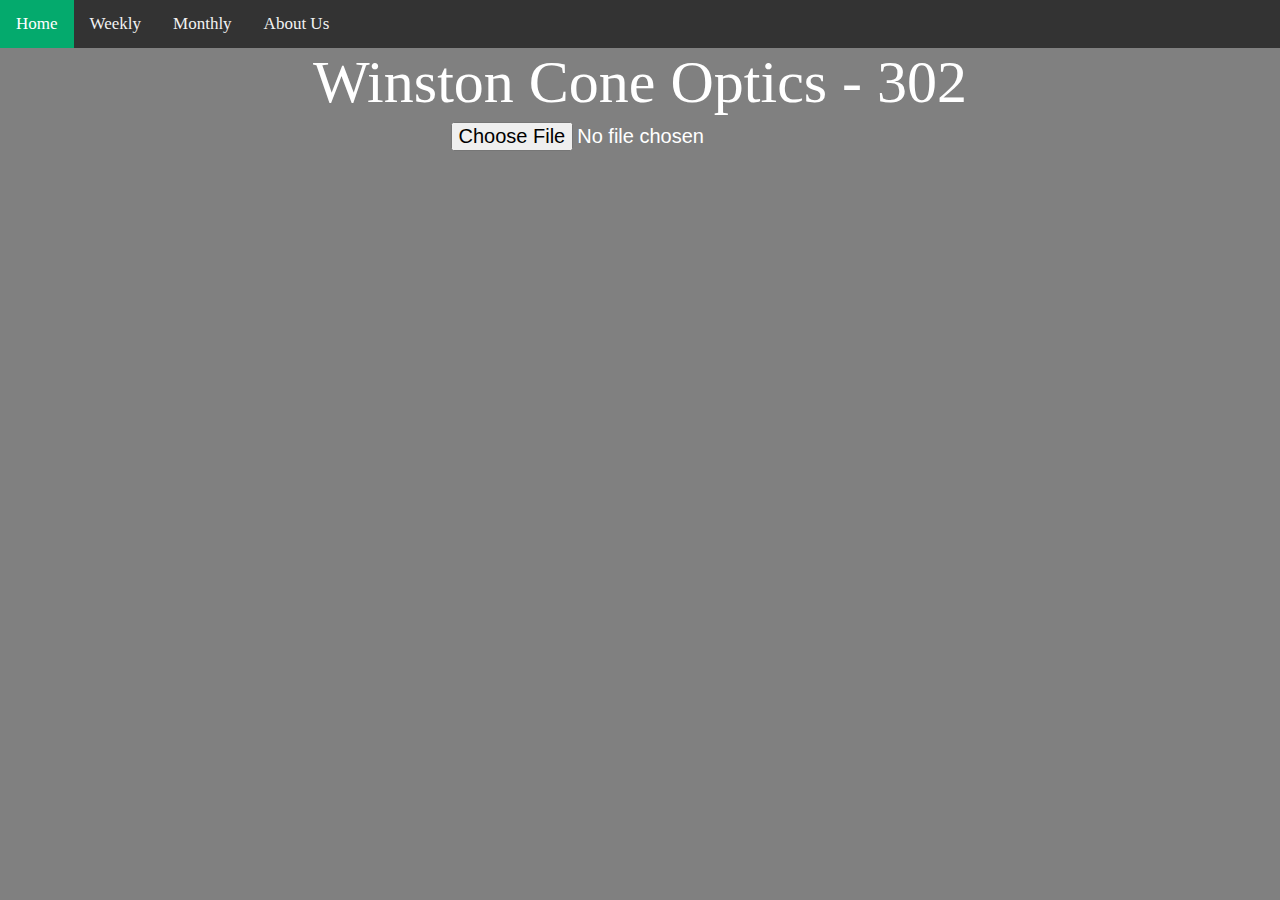
<file: index.html>
<!DOCTYPE html>
  <head>
    <meta charset="UTF-8">
    <title>CSV Viewer</title>
    <link rel="stylesheet" href="./style.css">
  </head>
  <div class="topnav">
    <a class="active" href="#home">Home</a>
    <a href="#news">Weekly</a>
    <a href="#contact">Monthly</a>
    <a href="#about">About Us</a>
  </div>

  <body>

    <div class = "head">
      <h1 class = "heading">Winston Cone Optics - 302</h1>
      <input type="file" id="csvFileInput" style="padding-bottom: 20px" class = "button">
<!-- <li><a href="https://302-storage.s3.us-west-1.amazonaws.com/user.csv" class="link1">Weekly</a></li>
      <li><a href="https://302-storage.s3.us-west-1.amazonaws.com/user.csv" class="link2">Monthly</a></li>
      <li><button onclick= "function3()" id ="all">ALL</button></li> -->
    </div>
    <table id="csvRoot"></table>

    <script  src="./lib/papaparse.min.js"></script>
    <script  src="./script.js"></script>

  </body>
</html>
</file>
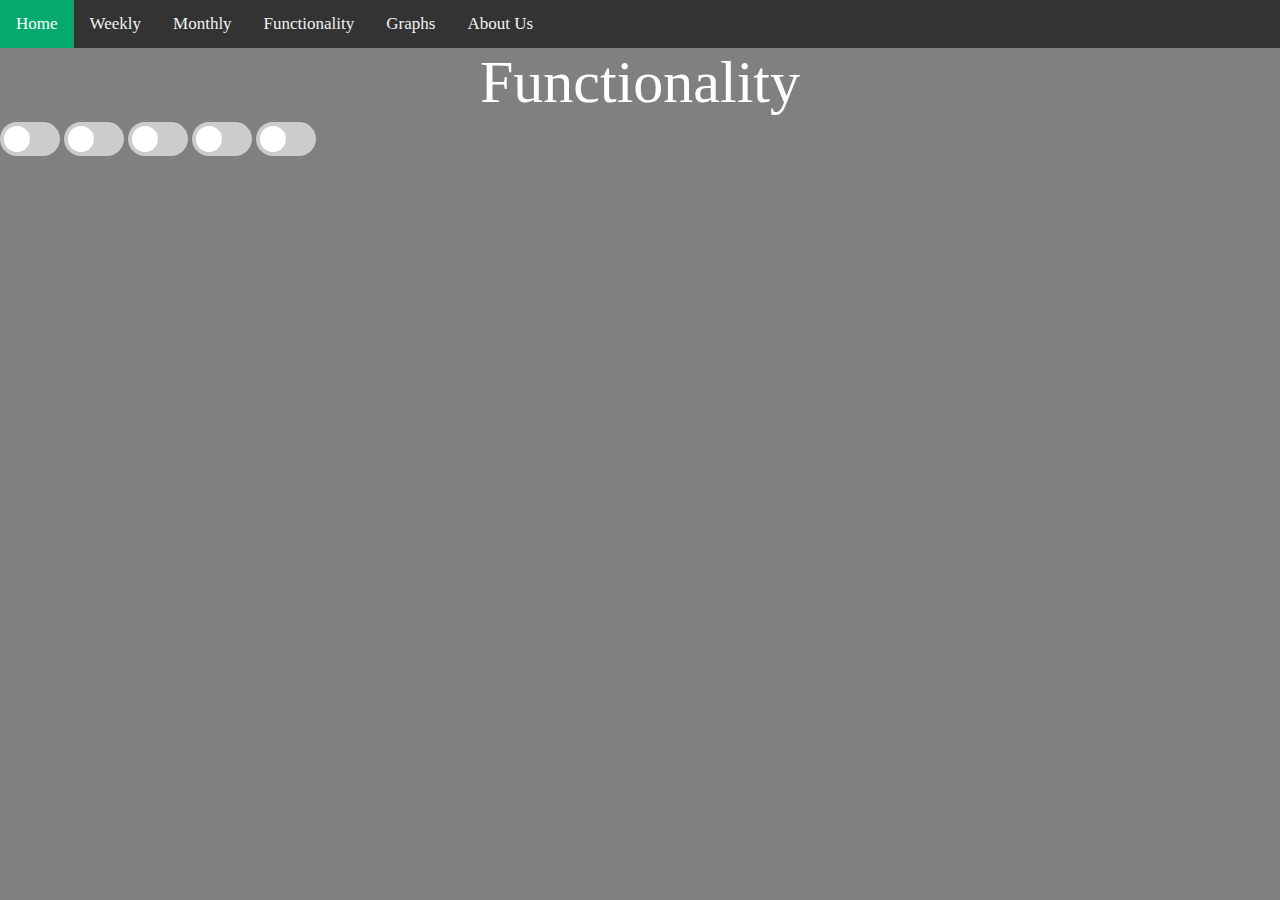
<file: Front-End/Functionality.html>
<!DOCTYPE html>
  <head>
    <meta charset="UTF-8">
    <title>CSV Viewer</title>
    <link rel="stylesheet" href="./style.css">
  </head>
  <div class="topnav">
    <a class="active" href="index.html">Home</a>
    <a href="Weekly.html">Weekly</a>
    <a href="Monthly.html">Monthly</a>
    <a href="Functionality.html">Functionality</a>
    <a href="Graphs.html">Graphs</a>
    <a href="#about">About Us</a>
  </div>

  <body>

    <div class = "head">
      <h1 class = "heading">Functionality</h1>

<!-- Rounded switch -->
<label class="switch">
  <input type="checkbox">
  <span class="slider round"></span>
</label>

<!-- Rounded switch -->
<label class="switch">
  <input type="checkbox">
  <span class="slider round"></span>
</label>

<!-- Rounded switch -->
<label class="switch">
  <input type="checkbox">
  <span class="slider round"></span>
</label>

<!-- Rounded switch -->
<label class="switch">
  <input type="checkbox">
  <span class="slider round"></span>
</label>

<!-- Rounded switch -->
<label class="switch">
  <input type="checkbox">
  <span class="slider round"></span>
</label>

  </body>
</html>
</file>
<file: style.css>
table {
  border-collapse: collapse;
  border-radius: 5px;
  box-shadow: 0 0 4px white;
  overflow: hidden;
  font-family: "Quicksand", sans-serif;
  font-weight: bold;
  font-size: 14px;
}

th {
  background: #009578;
  color: #ffffff;
  text-align: left;
}

th,
td {
  padding: 10px 20px;
}

tr:nth-child(even) {
  background:bisque;
}
tr:nth-child(odd) {
  background:bisque;
}


*{
  margin: 0;
  padding: 0;
  box-sizing: border-box;
}

body{
  background-color: gray;
  background: cover;
  justify-content: center;
  align-items: center;
}

.head{
  color: #fff;
  font-family:'Times New Roman', Times, serif;
}
.heading{
  text-align: center;
  text-transform: capitalize;
  font-size: 60px;
  font-weight: 300;
  margin-bottom: 5px;
}

.button{
  margin: 5px auto;
  font-weight: 200px;
  font-size: 20px;
  display: flex;
  display: block;
}

.link1:hover{
  color: #fff;
}
.link2:hover{
  color: #fff;
}

.link1{
  color:cornflowerblue;
}
.link2{
  color:cornflowerblue;
}
li {
  display: inline;
  padding: 200px;
}

/* Add a black background color to the top navigation */
.topnav {
  background-color: #333;
  overflow: hidden;
}

/* Style the links inside the navigation bar */
.topnav a {
  float: left;
  color: #f2f2f2;
  text-align: center;
  padding: 14px 16px;
  text-decoration: none;
  font-size: 17px;
}

/* Change the color of links on hover */
.topnav a:hover {
  background-color: #ddd;
  color: black;
}

/* Add a color to the active/current link */
.topnav a.active {
  background-color: #04AA6D;
  color: white;
}
</file>
<file: Front-End/style.css>
table {
  border-collapse: collapse;
  border-radius: 5px;
  box-shadow: 0 0 4px white;
  overflow: hidden;
  font-family: "Quicksand", sans-serif;
  font-weight: bold;
  font-size: 14px;
}

th {
  background: #009578;
  color: #ffffff;
  text-align: left;
}

th,
td {
  padding: 10px 20px;
}

tr:nth-child(even) {
  background:bisque;
}
tr:nth-child(odd) {
  background:bisque;
}


*{
  margin: 0;
  padding: 0;
  box-sizing: border-box;
}

body{
  background-color: gray;
  background: cover;
  justify-content: center;
  align-items: center;
}

.head{
  color: #fff;
  font-family:'Times New Roman', Times, serif;
}
.heading{
  text-align: center;
  text-transform: capitalize;
  font-size: 60px;
  font-weight: 300;
  margin-bottom: 5px;
}

.button{
  margin: 5px auto;
  font-weight: 200px;
  font-size: 20px;
  display: flex;
  display: block;
}

.link1:hover{
  color: #fff;
}
.link2:hover{
  color: #fff;
}

.link1{
  color:cornflowerblue;
}
.link2{
  color:cornflowerblue;
}
li {
  display: inline;
  padding: 200px;
}

/* Add a black background color to the top navigation */
.topnav {
  background-color: #333;
  overflow: hidden;
}

/* Style the links inside the navigation bar */
.topnav a {
  float: left;
  color: #f2f2f2;
  text-align: center;
  padding: 14px 16px;
  text-decoration: none;
  font-size: 17px;
}

/* Change the color of links on hover */
.topnav a:hover {
  background-color: #ddd;
  color: black;
}

/* Add a color to the active/current link */
.topnav a.active {
  background-color: #04AA6D;
  color: white;
}

/* The switch - the box around the slider */
.switch {
  position: relative;
  display: inline-block;
  width: 60px;
  height: 34px;
}

/* Hide default HTML checkbox */
.switch input {
  opacity: 0;
  width: 0;
  height: 0;
}

/* The slider */
.slider {
  position: absolute;
  cursor: pointer;
  top: 0;
  left: 0;
  right: 0;
  bottom: 0;
  background-color: #ccc;
  -webkit-transition: .4s;
  transition: .4s;
}

.slider:before {
  position: absolute;
  content: "";
  height: 26px;
  width: 26px;
  left: 4px;
  bottom: 4px;
  background-color: white;
  -webkit-transition: .4s;
  transition: .4s;
}

input:checked + .slider {
  background-color: #2196F3;
}

input:focus + .slider {
  box-shadow: 0 0 1px #2196F3;
}

input:checked + .slider:before {
  -webkit-transform: translateX(26px);
  -ms-transform: translateX(26px);
  transform: translateX(26px);
}

/* Rounded sliders */
.slider.round {
  border-radius: 34px;
}

.slider.round:before {
  border-radius: 50%;
}
</file>
